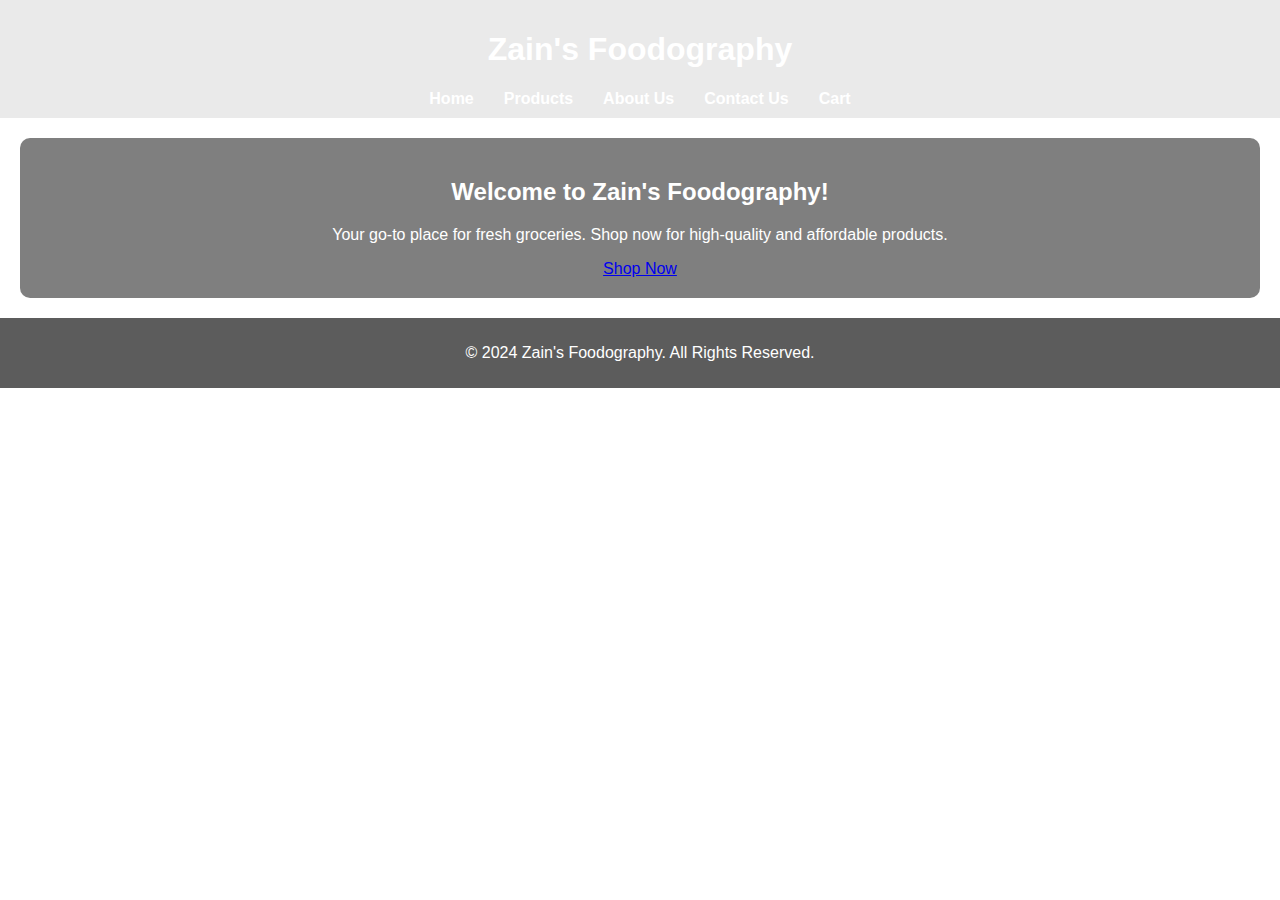
<file: index.html>
<!DOCTYPE html>
<html lang="en">
<head>
    <meta charset="UTF-8">
    <meta name="viewport" content="width=device-width, initial-scale=1.0">
    <link rel="stylesheet" href="styles.css">
    <title>Zain's Foodography</title>
</head>
<body>
    <header>
        <h1>Zain's Foodography</h1>
        <nav>
            <ul>
                <li><a href="index.html">Home</a></li>
                <li><a href="products.html">Products</a></li>
                <li><a href="about.html">About Us</a></li>
                <li><a href="contact.html">Contact Us</a></li>
                <li><a href="cart.html">Cart</a></li>
            </ul>
        </nav>
    </header>
    <main>
        <h2>Welcome to Zain's Foodography!</h2>
        <p>Your go-to place for fresh groceries. Shop now for high-quality and affordable products.</p>
        <a href="products.html" class="button">Shop Now</a>
    </main>
    <footer>
        <p>&copy; 2024 Zain's Foodography. All Rights Reserved.</p>
    </footer>
</body>
</html>
</file>
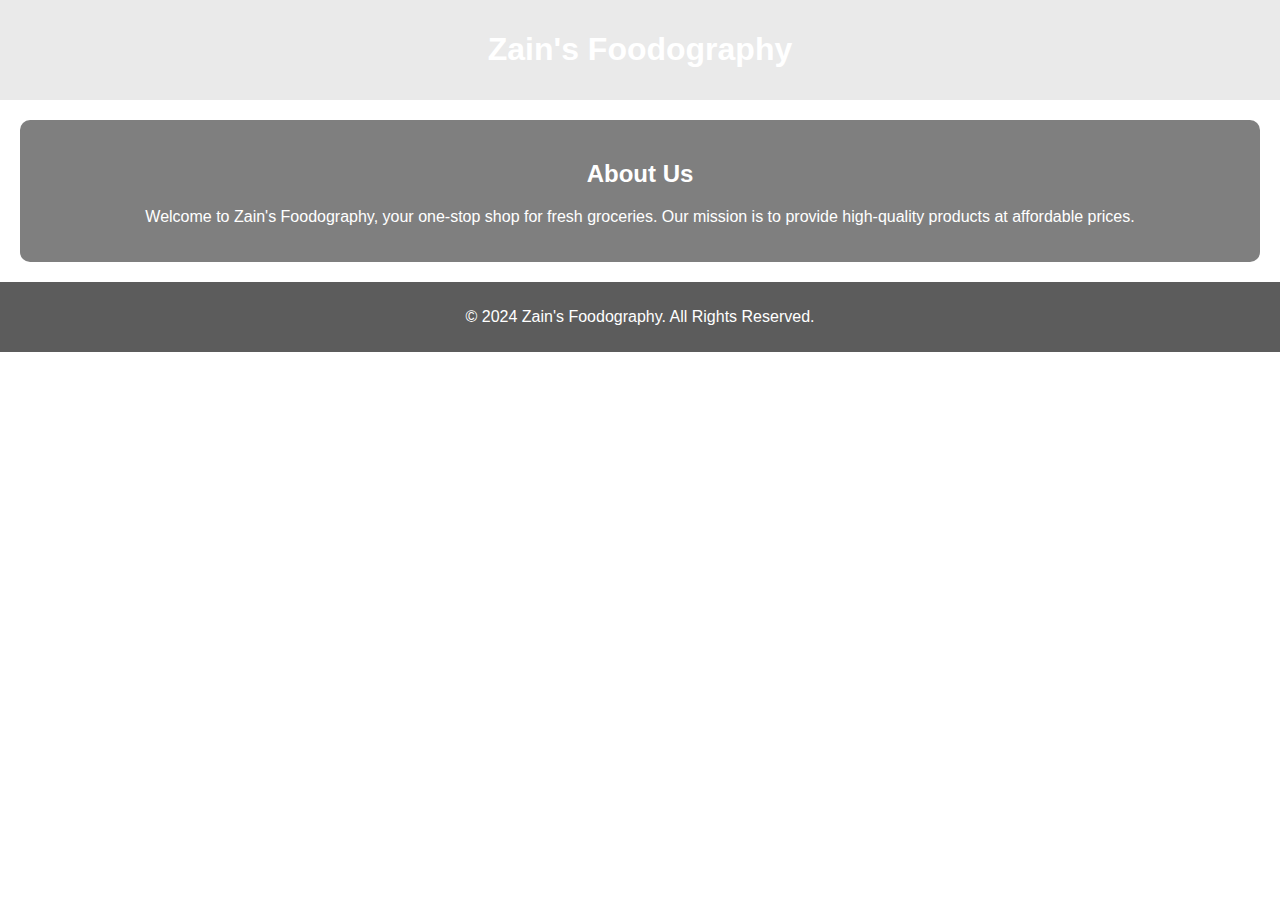
<file: about.html>
<!DOCTYPE html>
<html lang="en">
<head>
    <meta charset="UTF-8">
    <meta name="viewport" content="width=device-width, initial-scale=1.0">
    <link rel="stylesheet" href="styles.css">
    <title>About Us - Zain's Foodography</title>
</head>
<body>
    <header>
        <h1>Zain's Foodography</h1>
    </header>
    <main>
        <h2>About Us</h2>
        <p>Welcome to Zain's Foodography, your one-stop shop for fresh groceries. Our mission is to provide high-quality products at affordable prices.</p>
    </main>
    <footer>
        <p>&copy; 2024 Zain's Foodography. 
             All Rights Reserved.</p>
    </footer>
</body>
</html>
</file>
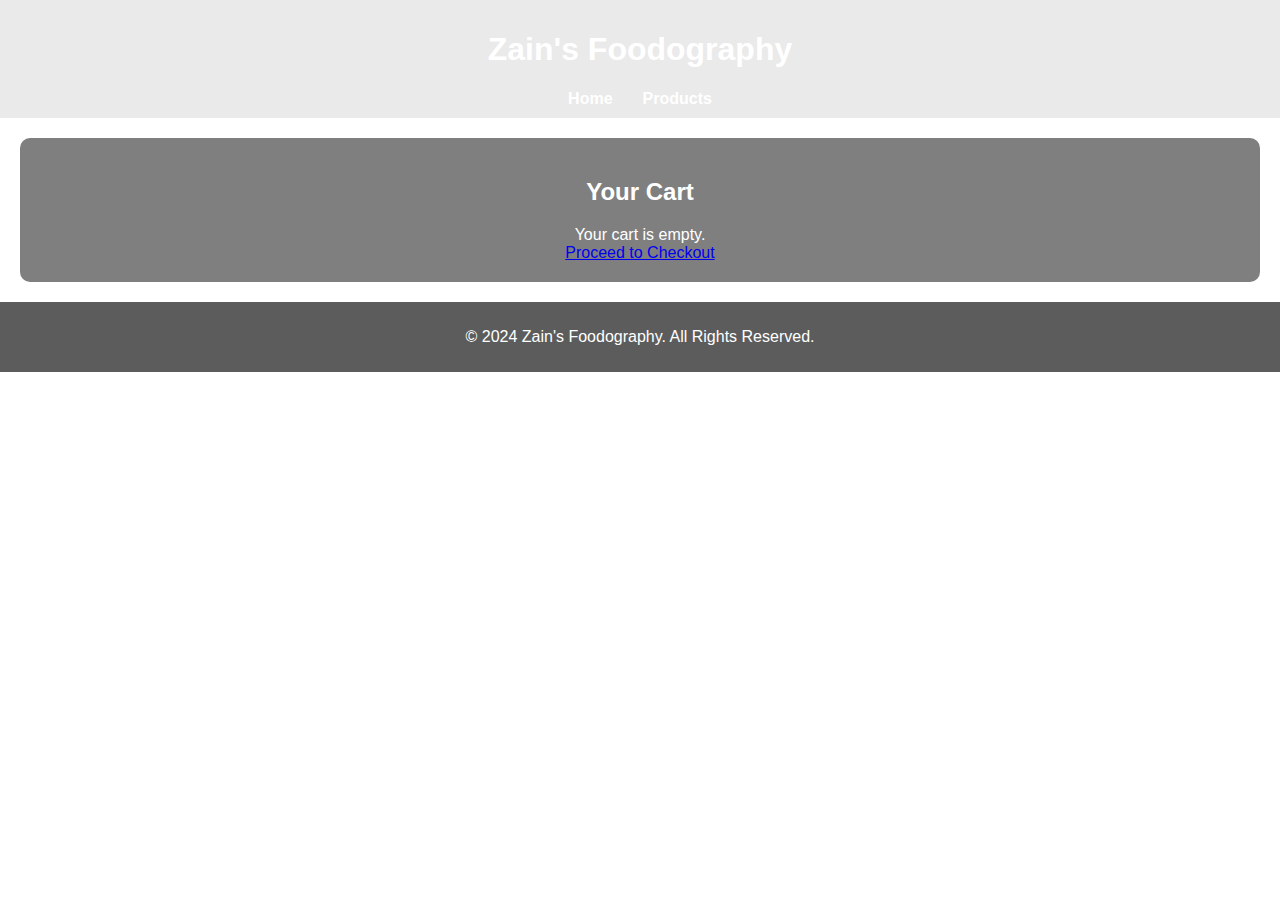
<file: cart.html>
<!DOCTYPE html>
<html lang="en">
<head>
    <meta charset="UTF-8">
    <meta name="viewport" content="width=device-width, initial-scale=1.0">
    <link rel="stylesheet" href="styles.css">
    <title>Cart - Zain's Foodography</title>
</head>
<body>
    <header>
        <h1>Zain's Foodography</h1>
        <nav>
            <ul>
                <li><a href="index.html">Home</a></li>
                <li><a href="products.html">Products</a></li>
            </ul>
        </nav>
    </header>
    <main>
        <h2>Your Cart</h2>
        <div id="cart-items"></div>
        <a href="checkout.html" class="button">Proceed to Checkout</a>
    </main>
    <footer>
        <p>&copy; 2024 Zain's Foodography. All Rights Reserved.</p>
    </footer>
    <script src="script.js"></script>
</body>
</html>
</file>
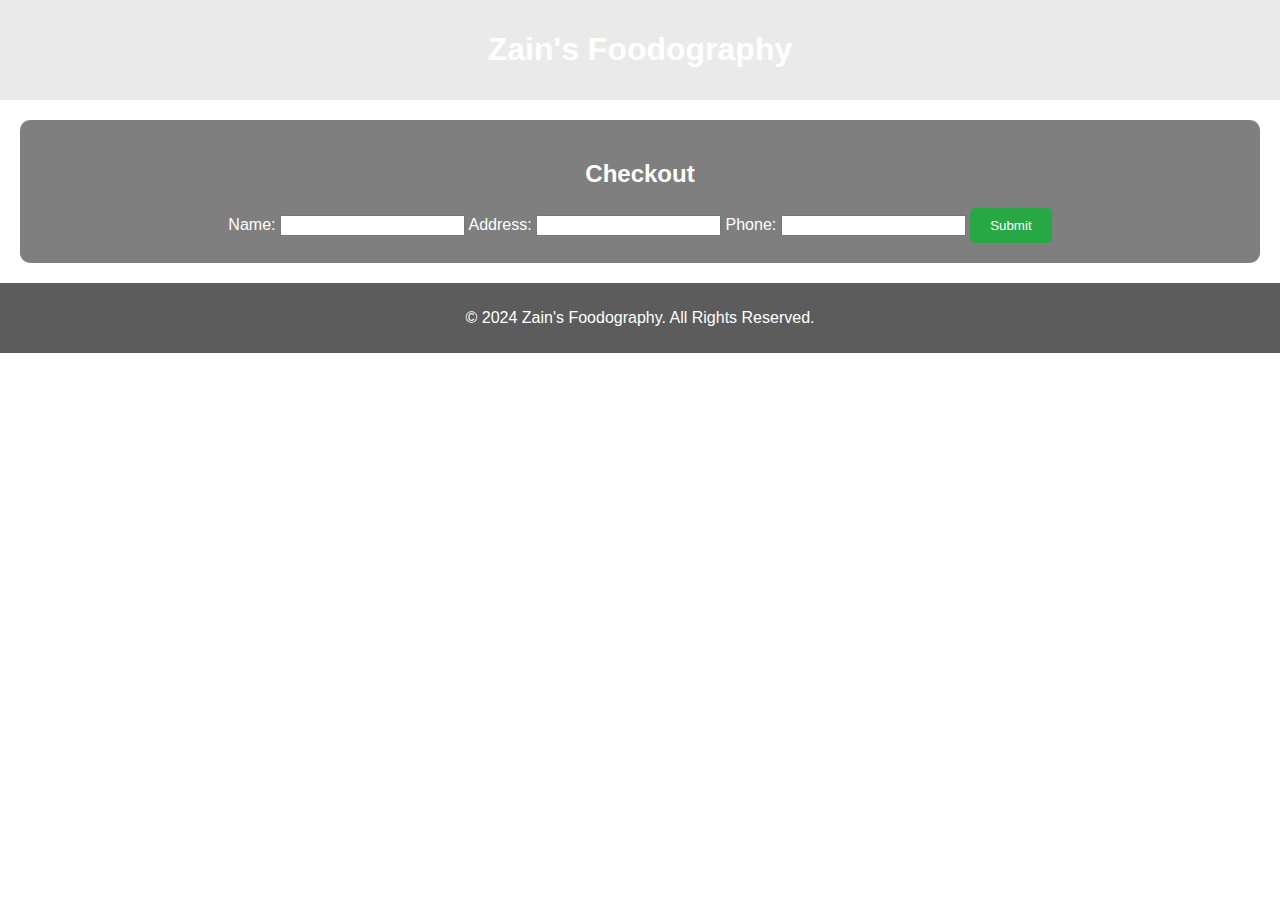
<file: checkout.html>
<!DOCTYPE html>
<html lang="en">
<head>
    <meta charset="UTF-8">
    <meta name="viewport" content="width=device-width, initial-scale=1.0">
    <link rel="stylesheet" href="styles.css">
    <title>Checkout - Zain's Foodography</title>
</head>
<body>
    <header>
        <h1>Zain's Foodography</h1>
    </header>
    <main>
        <h2>Checkout</h2>
        <form id="checkout-form">
            <label for="name">Name:</label>
            <input type="text" id="name" required>
            <label for="address">Address:</label>
            <input type="text" id="address" required>
            <label for="phone">Phone:</label>
            <input type="text" id="phone" required>
            <button type="submit">Submit</button>
        </form>
    </main>
    <footer>
        <p>&copy; 2024 Zain's Foodography. All Rights Reserved.</p>
    </footer>
    <script src="script.js"></script>
</body>
</html>
</file>
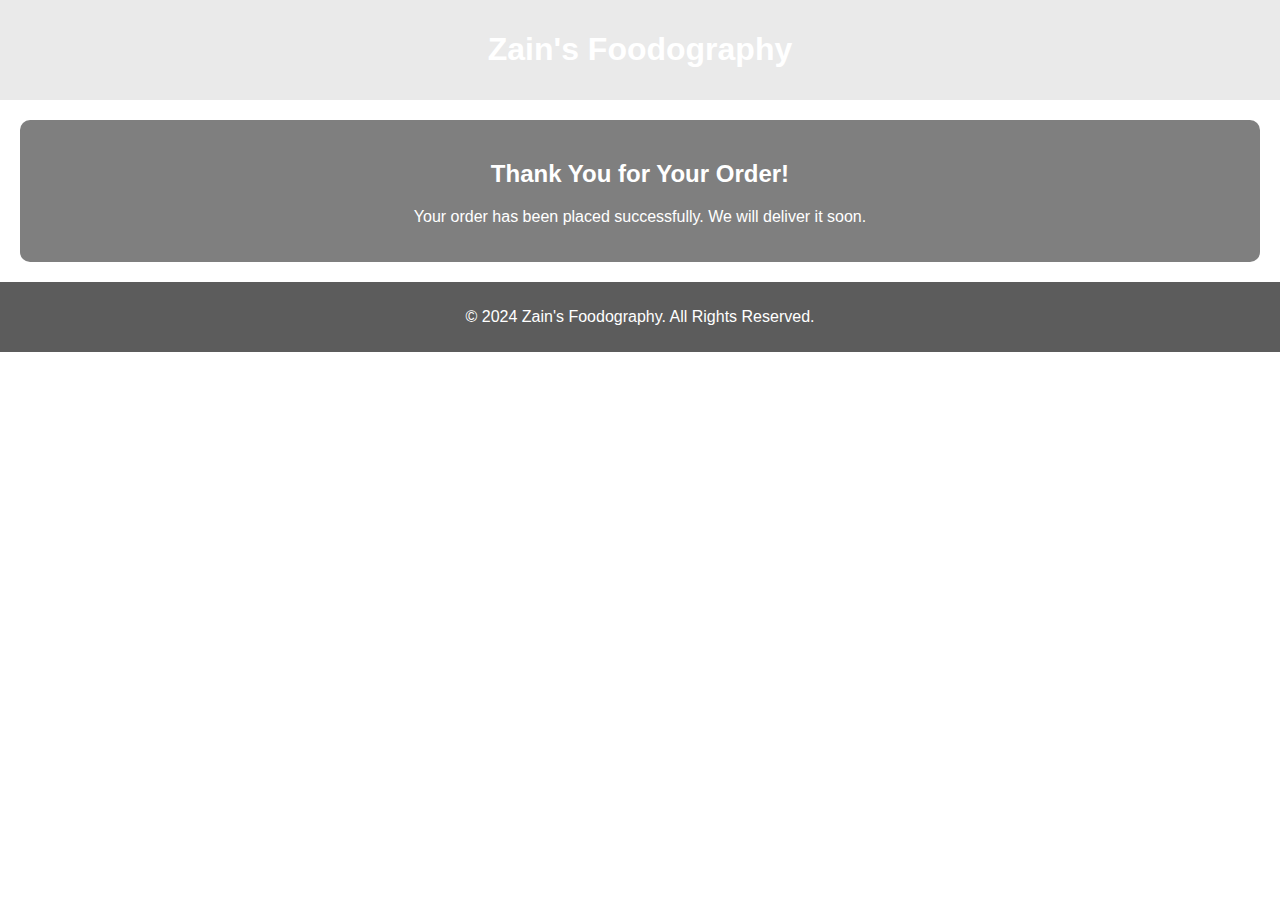
<file: confirmation.html>
<!DOCTYPE html>
<html lang="en">
<head>
    <meta charset="UTF-8">
    <meta name="viewport" content="width=device-width, initial-scale=1.0">
    <link rel="stylesheet" href="styles.css">
    <title>Order Confirmation - Zain's Foodography</title>
</head>
<body>
    <header>
        <h1>Zain's Foodography</h1>
    </header>
    <main>
        <h2>Thank You for Your Order!</h2>
        <p>Your order has been placed successfully. We will deliver it soon.</p>
    </main>
    <footer>
        <p>&copy; 2024 Zain's Foodography. All Rights Reserved.</p>
    </footer>
</body>
</html>
</file>
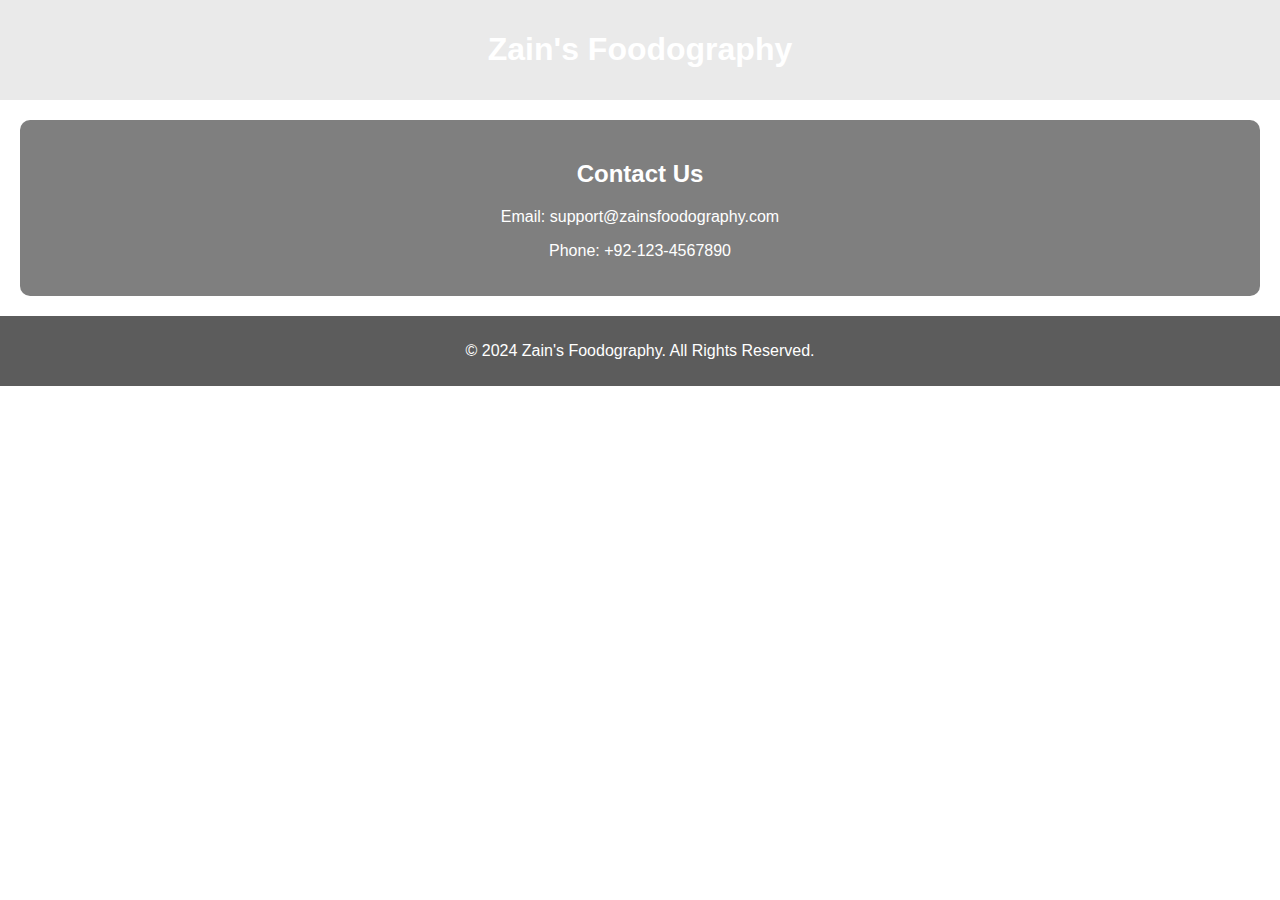
<file: contact.html>
<!DOCTYPE html>
<html lang="en">
<head>
    <meta charset="UTF-8">
    <meta name="viewport" content="width=device-width, initial-scale=1.0">
    <link rel="stylesheet" href="styles.css">
    <title>Contact Us - Zain's Foodography</title>
</head>
<body>
    <header>
        <h1>Zain's Foodography</h1>
    </header>
    <main>
        <h2>Contact Us</h2>
        <p>Email: support@zainsfoodography.com</p>
        <p>Phone: +92-123-4567890</p>
    </main>
    <footer>
        <p>&copy; 2024 Zain's Foodography. All Rights Reserved.</p>
    </footer>
</body>
</html>
</file>
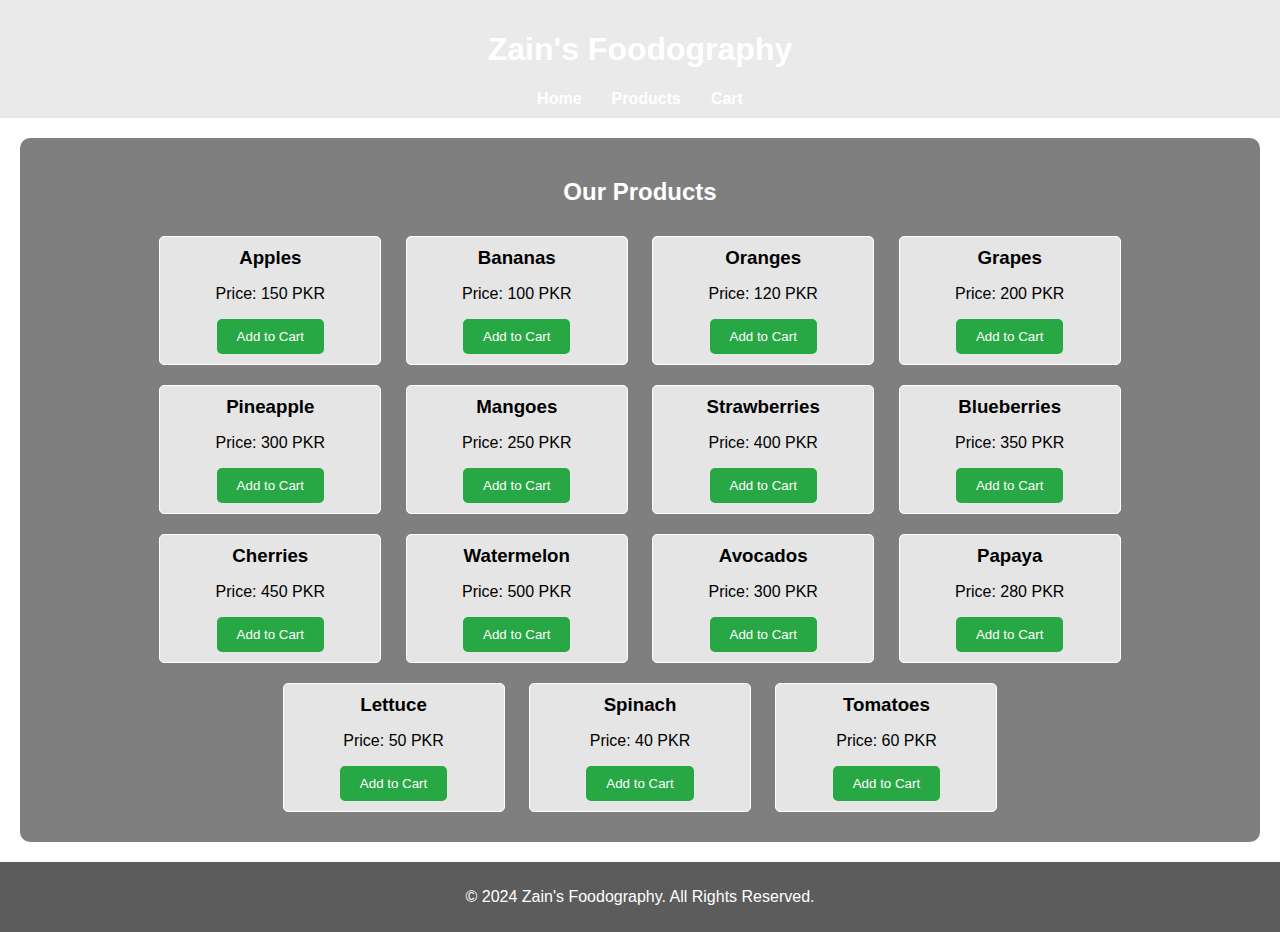
<file: products.html>
<!DOCTYPE html>
<html lang="en">
<head>
    <meta charset="UTF-8">
    <meta name="viewport" content="width=device-width, initial-scale=1.0">
    <link rel="stylesheet" href="styles.css">
    <title>Products - Zain's Foodography</title>
</head>
<body>
    <header>
        <h1>Zain's Foodography</h1>
        <nav>
            <ul>
                <li><a href="index.html">Home</a></li>
                <li><a href="products.html">Products</a></li>
                <li><a href="cart.html">Cart</a></li>
            </ul>
        </nav>
    </header>
    <main>
        <h2>Our Products</h2>
        <div class="product">
            <h3>Apples</h3>
            <p>Price: 150 PKR</p>
            <button onclick="addToCart('Apples', 150)">Add to Cart</button>
        </div>
        <div class="product">
            <h3>Bananas</h3>
            <p>Price: 100 PKR</p>
            <button onclick="addToCart('Bananas', 100)">Add to Cart</button>
        </div>
        <div class="product">
            <h3>Oranges</h3>
            <p>Price: 120 PKR</p>
            <button onclick="addToCart('Oranges', 120)">Add to Cart</button>
        </div>
        <div class="product">
            <h3>Grapes</h3>
            <p>Price: 200 PKR</p>
            <button onclick="addToCart('Grapes', 200)">Add to Cart</button>
        </div>
        <div class="product">
            <h3>Pineapple</h3>
            <p>Price: 300 PKR</p>
            <button onclick="addToCart('Pineapple', 300)">Add to Cart</button>
        </div>
        <div class="product">
            <h3>Mangoes</h3>
            <p>Price: 250 PKR</p>
            <button onclick="addToCart('Mangoes', 250)">Add to Cart</button>
        </div>
        <div class="product">
            <h3>Strawberries</h3>
            <p>Price: 400 PKR</p>
            <button onclick="addToCart('Strawberries', 400)">Add to Cart</button>
        </div>
        <div class="product">
            <h3>Blueberries</h3>
            <p>Price: 350 PKR</p>
            <button onclick="addToCart('Blueberries', 350)">Add to Cart</button>
        </div>
        <div class="product">
            <h3>Cherries</h3>
            <p>Price: 450 PKR</p>
            <button onclick="addToCart('Cherries', 450)">Add to Cart</button>
        </div>
        <div class="product">
            <h3>Watermelon</h3>
            <p>Price: 500 PKR</p>
            <button onclick="addToCart('Watermelon', 500)">Add to Cart</button>
        </div>
        <div class="product">
            <h3>Avocados</h3>
            <p>Price: 300 PKR</p>
            <button onclick="addToCart('Avocados', 300)">Add to Cart</button>
        </div>
        <div class="product">
            <h3>Papaya</h3>
            <p>Price: 280 PKR</p>
            <button onclick="addToCart('Papaya', 280)">Add to Cart</button>
        </div>
        <div class="product">
            <h3>Lettuce</h3>
            <p>Price: 50 PKR</p>
            <button onclick="addToCart('Lettuce', 50)">Add to Cart</button>
        </div>
        <div class="product">
            <h3>Spinach</h3>
            <p>Price: 40 PKR</p>
            <button onclick="addToCart('Spinach', 40)">Add to Cart</button>
        </div>
        <div class="product">
            <h3>Tomatoes</h3>
            <p>Price: 60 PKR</p>
            <button onclick="addToCart('Tomatoes', 60)">Add to Cart</button>
        </div>
    </main>
    <footer>
        <p>&copy; 2024 Zain's Foodography. All Rights Reserved.</p>
    </footer>
    <script src="script.js"></script>
</body>
</html>
</file>
<file: styles.css>
body {
    font-family: Arial, sans-serif;
    margin: 0;
    padding: 0;
    text-align: center;
    background-image: url('https://images.pexels.com/photos/1640777/pexels-photo-1640777.jpeg');
    background-size: cover;
    color: white;
}

header {
    background-color: rgba(51, 51, 51, 0.10);
    padding: 10px 0;
}

nav ul {
    list-style: none;
    padding: 0;
    margin: 0;
    display: flex;
    justify-content: center;
}

nav ul li {
    margin: 0 15px;
}

nav ul li a {
    color: white;
    text-decoration: none;
    font-weight: bold;
}

main {
    padding: 20px;
    background-color: rgba(0, 0, 0, 0.5);
    border-radius: 10px;
    margin: 20px;
}

.product {
    border: 1px solid #fff;
    margin: 10px;
    padding: 10px;
    display: inline-block;
    background-color: rgba(255, 255, 255, 0.8);
    color: black;
    width: 200px;
    border-radius: 5px;
}

.product h3 {
    margin: 0 0 10px;
}

button {
    background-color: #28a745;
    color: white;
    padding: 10px 20px;
    border: none;
    border-radius: 5px;
    cursor: pointer;
}

button:hover {
    background-color: #218838;
}

footer {
    background-color: rgba(51, 51, 51, 0.8);
    color: white;
    padding: 10px 0;
    position: relative;
    bottom: 0;
    width: 100%;
}
</file>
